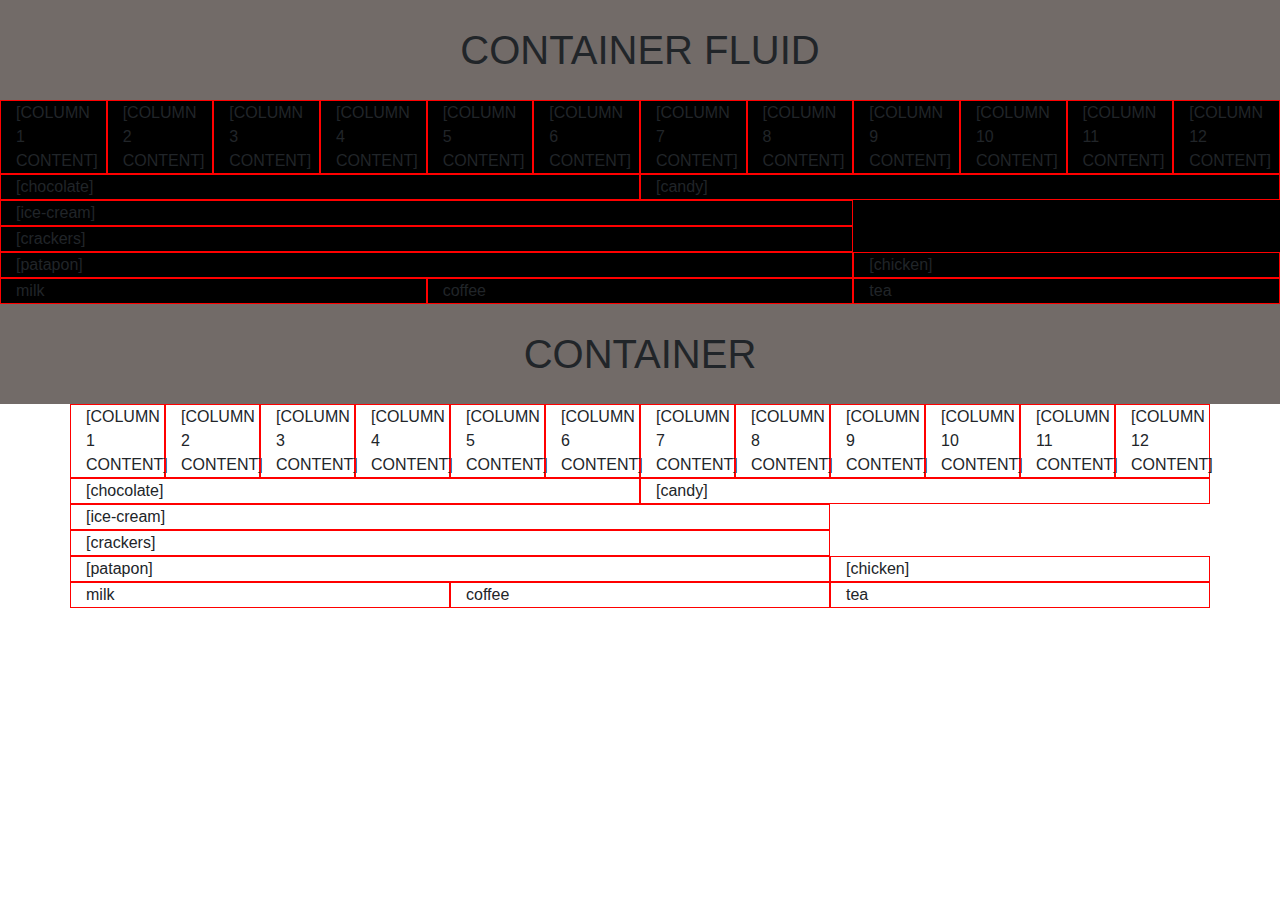
<file: week2/css/bootstrap.html>
<!DOCTYPE html>
<html>
<head>
	<title>Bootstrap</title>
	<link rel="stylesheet" type="text/css" href="https://maxcdn.bootstrapcdn.com/bootstrap/4.0.0/css/bootstrap.min.css">
	<script src="https://ajax.googleapis.com/ajax/libs/jquery/1.12.4/jquery.min.js"></script>
	<link rel="stylesheet" type="text/css" href="style.css">


	<head>
	<body>
		<div id="header">CONTAINER FLUID</div>
		<div class="container-fluid">
			<div class="row">
				<div class="col-md-1">[COLUMN 1 CONTENT]</div>
				<div class="col-md-1">[COLUMN 2 CONTENT]</div>
				<div class="col-md-1">[COLUMN 3 CONTENT]</div>
				<div class="col-md-1">[COLUMN 4 CONTENT]</div>
				<div class="col-md-1">[COLUMN 5 CONTENT]</div>
				<div class="col-md-1">[COLUMN 6 CONTENT]</div>
				<div class="col-md-1">[COLUMN 7 CONTENT]</div>
				<div class="col-md-1">[COLUMN 8 CONTENT]</div>
				<div class="col-md-1">[COLUMN 9 CONTENT]</div>
				<div class="col-md-1">[COLUMN 10 CONTENT]</div>
				<div class="col-md-1">[COLUMN 11 CONTENT]</div>
				<div class="col-md-1">[COLUMN 12 CONTENT]</div>
			</div>
			<div class="row">
				<div class="col-md-6">[chocolate]</div>
				<div class="col-md-6">[candy]</div>
			</div>
			<div class="row">
				<div class="col-md-8">[ice-cream]</div>
				<div class="col-md-8">[crackers]</div>
			</div>
			<div class="row">
				<div class="col-md-8">[patapon]</div>
				<div class="col-md-4">[chicken]</div>
			</div>
			<div class="row">
 				 <div class="col-sm-4">milk</div>
 				 <div class="col-sm-4">coffee</div>
				 <div class="col-sm-4">tea</div>
			</div>
						
		</div>
		

		<div id="header">CONTAINER</div>
		<div class="container">
			<div class="row">
				<div class="col-md-1">[COLUMN 1 CONTENT]</div>
				<div class="col-md-1">[COLUMN 2 CONTENT]</div>
				<div class="col-md-1">[COLUMN 3 CONTENT]</div>
				<div class="col-md-1">[COLUMN 4 CONTENT]</div>
				<div class="col-md-1">[COLUMN 5 CONTENT]</div>
				<div class="col-md-1">[COLUMN 6 CONTENT]</div>
				<div class="col-md-1">[COLUMN 7 CONTENT]</div>
				<div class="col-md-1">[COLUMN 8 CONTENT]</div>
				<div class="col-md-1">[COLUMN 9 CONTENT]</div>
				<div class="col-md-1">[COLUMN 10 CONTENT]</div>
				<div class="col-md-1">[COLUMN 11 CONTENT]</div>
				<div class="col-md-1">[COLUMN 12 CONTENT]</div>
			</div>
			<div class="row">
				<div class="col-md-6">[chocolate]</div>
				<div class="col-md-6">[candy]</div>
			</div>
			<div class="row">
				<div class="col-md-8">[ice-cream]</div>
				<div class="col-md-8">[crackers]</div>
			</div>
			<div class="row">
				<div class="col-md-8">[patapon]</div>
				<div class="col-md-4">[chicken]</div>
			</div>
			<div class="row">
 				 <div class="col-sm-4">milk</div>
 				 <div class="col-sm-4">coffee</div>
				 <div class="col-sm-4">tea</div>
			</div>
						
		</div>


		<script src="https://maxcdn.bootstrapcdn.com/bootstrap/4.0.0/js/bootstrap.min.js" integrity="sha384-JZR6Spejh4U02d8jOt6vLEHfe/JQGiRRSQQxSfFWpi1MquVdAyjUar5+76PVCmYl" crossorigin="anonymous"></script>
	</body>
	</head>
</head>
</file>
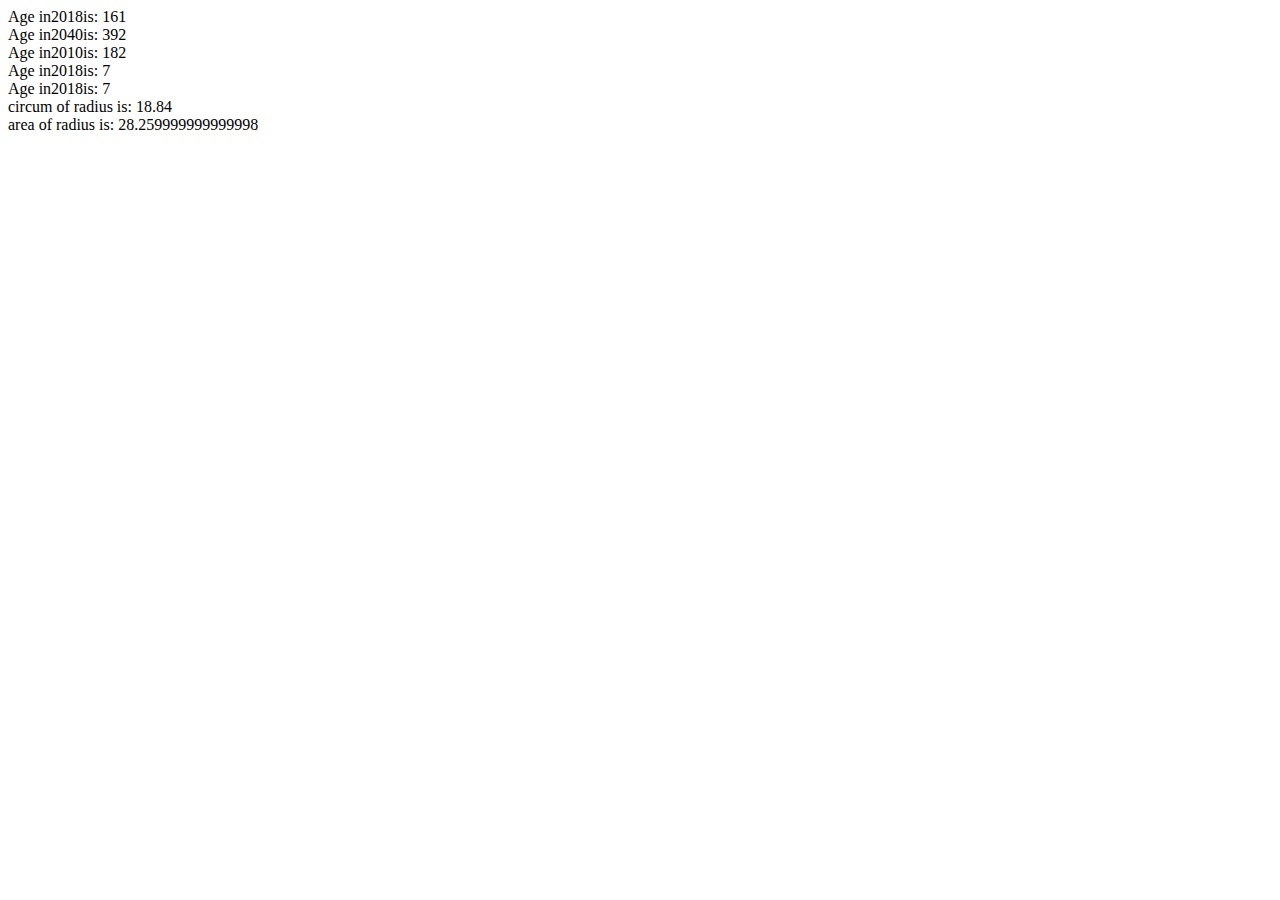
<file: week2/javascript/age_calculator.html>
<!DOCTYPE html>
<html>
<head>
	<title>Age Calculator</title>

</head>
<body>
	<div id="test">
  
	</div>

	<script>
		function age(yearBorn,year){
	var result = year-yearBorn;
	return 'Age in' + year + 'is: ' + result;
  	//return 'test'
	}

	document.querySelector('#test').innerHTML += age(1995,2018) + '<br />';
	document.querySelector('#test').innerHTML += age(1984,2040) + '<br />';
	document.querySelector('#test').innerHTML += age(1984,2010) + '<br />';

	function age(yearBorn, year){
  var result = (year-yearBorn)*7;
  return 'Age in' + year + 'is: ' + result;
  }
 document.querySelector('#test').innerHTML += age(2017,2018) + '<br />';
	


/* dog years*/
	function dogYear(yearBorn, year){
	var result = (year-yearBorn)*7;
  return 'Age in' + year + 'is: ' + result;
}
 document.querySelector('#test').innerHTML += age(2017,2018) + '<br />';
	
	
/* circum*/
	function circum(r){
	var result = (2*3.14)*r;
	return ' circum ' + ' of' + ' radius' + ' is: ' + result;
	}
 document.querySelector('#test').innerHTML += circum(3) + '<br />';

/* area*/
function area(r){
	var	result = (3.14*r*r);
	return ' area ' + ' of' + ' radius' + ' is: ' + result;
	}
document.querySelector('#test').innerHTML += area(3) + '<br />';
	
	

	</script>


</body>
</html>
</file>
<file: week2/css/style.css>
#header {
	background: #726B68;
	padding: 20px;
	text-align: center;
	font-size: 40px;
}
.container-fluid div {
	background-color: black;
}
.row div {
	border: 1px solid red;


}
</file>
